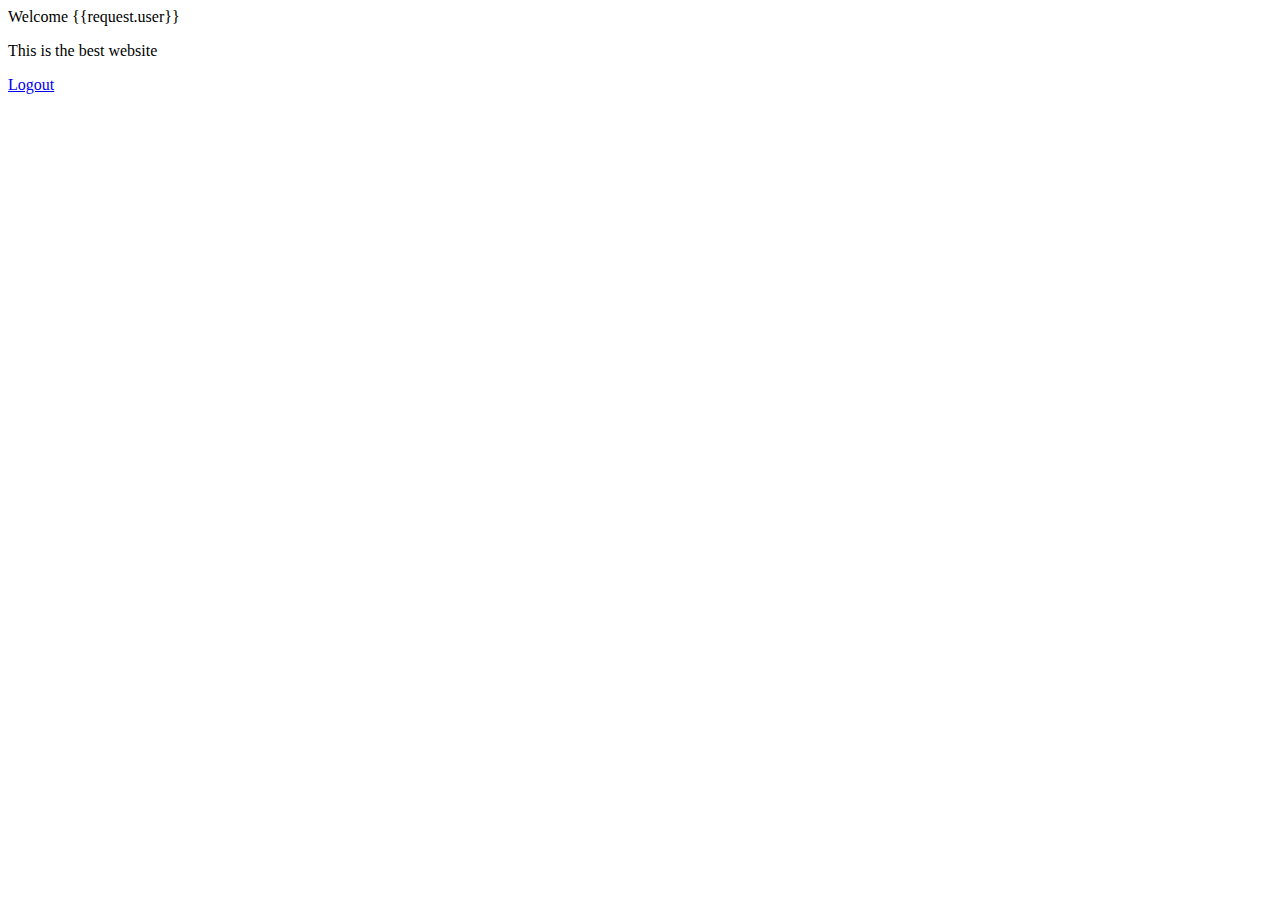
<file: userproject/templates/index.html>
<!DOCTYPE html>
<html lang="en">
<head>
    <meta charset="UTF-8">
    <meta http-equiv="X-UA-Compatible" content="IE=edge">
    <meta name="viewport" content="width=device-width, initial-scale=1.0">
    <title>Logged in user</title>
</head>
<body>
    Welcome {{request.user}}
    <p>This is the best website</p>
    <a href="/logout">Logout</a>
</body>
</html>
</file>
